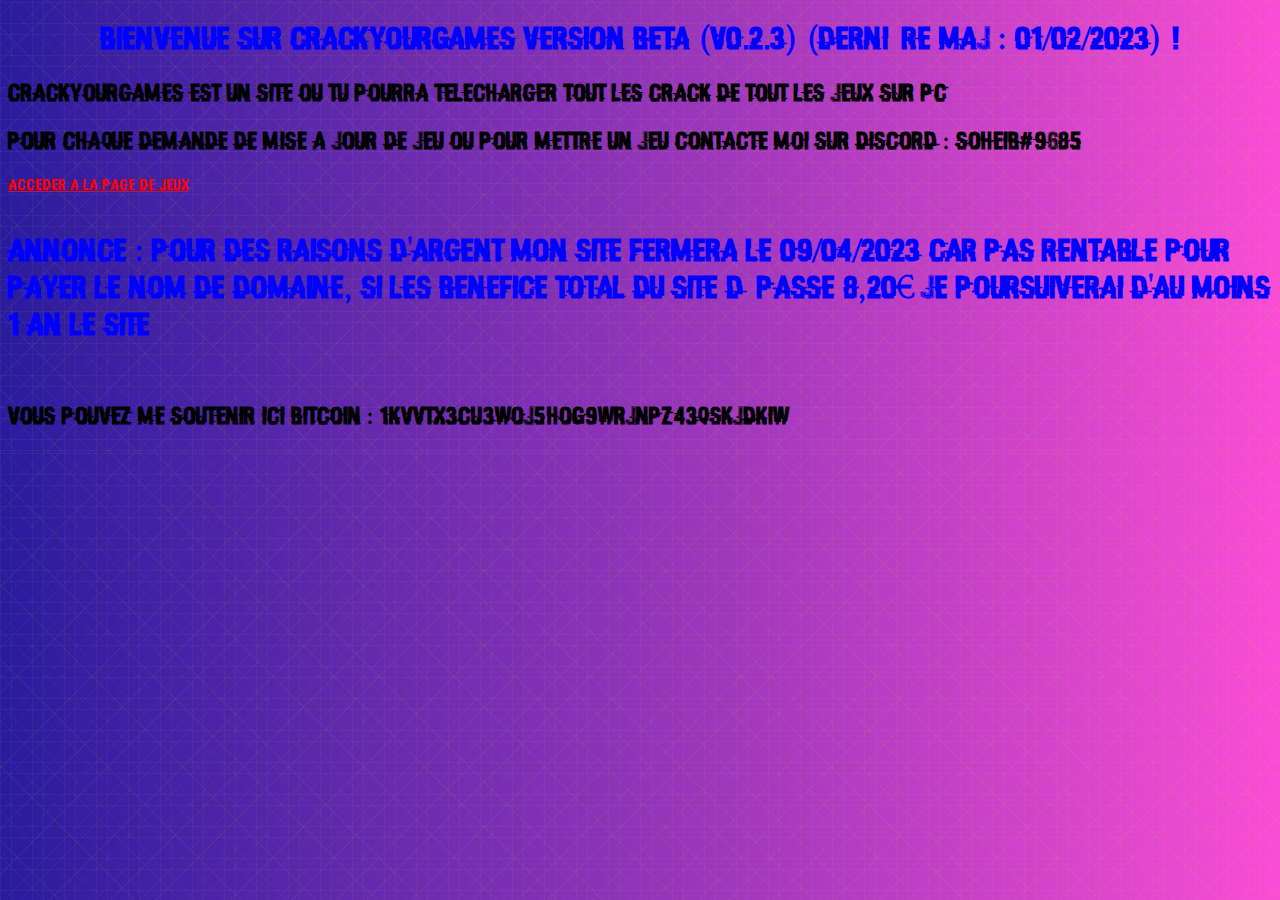
<file: index.html>
<!DOCTYPE html>
<html>
<head>
  <link rel="stylesheet" href="css/styles.css">
  <link rel="icon" type"image/png" sizes="16x16" href="images/logo.png">
  <meta charset="utf-8" />
  <title>Crackyourgames</title>
<head>


  
  <h1 style=text-align:center;> Bienvenue sur CrackYourGames Version beta (V0.2.3) (dernière maj : 01/02/2023) ! </h1>
  <h2> Crackyourgames est un site ou tu pourra telecharger tout les crack de tout les jeux sur pc </h2>
  <h2> Pour chaque demande de mise a jour de jeu ou pour mettre un jeu contacte moi sur discord : soheib#9685</h2>
  
  <a style="text-align:center;" href="https://crackyourgames.tk/jeux" target="blank">Acceder a la page de jeux </a>

  
  
   <br>
  <br>
  
  <h1> annonce : pour des raisons d'argent mon site fermera le 09/04/2023 car pas rentable pour payer le nom de domaine, si les benefice total du site dépasse 8,20€ je poursuiverai d'au moins 1 an le site</h1><br>
    <h2> vous pouvez me soutenir ici bitcoin : 1KvvTX3CU3woj5hoG9WRJnPZ43QskJDKiW</h2>
</file>
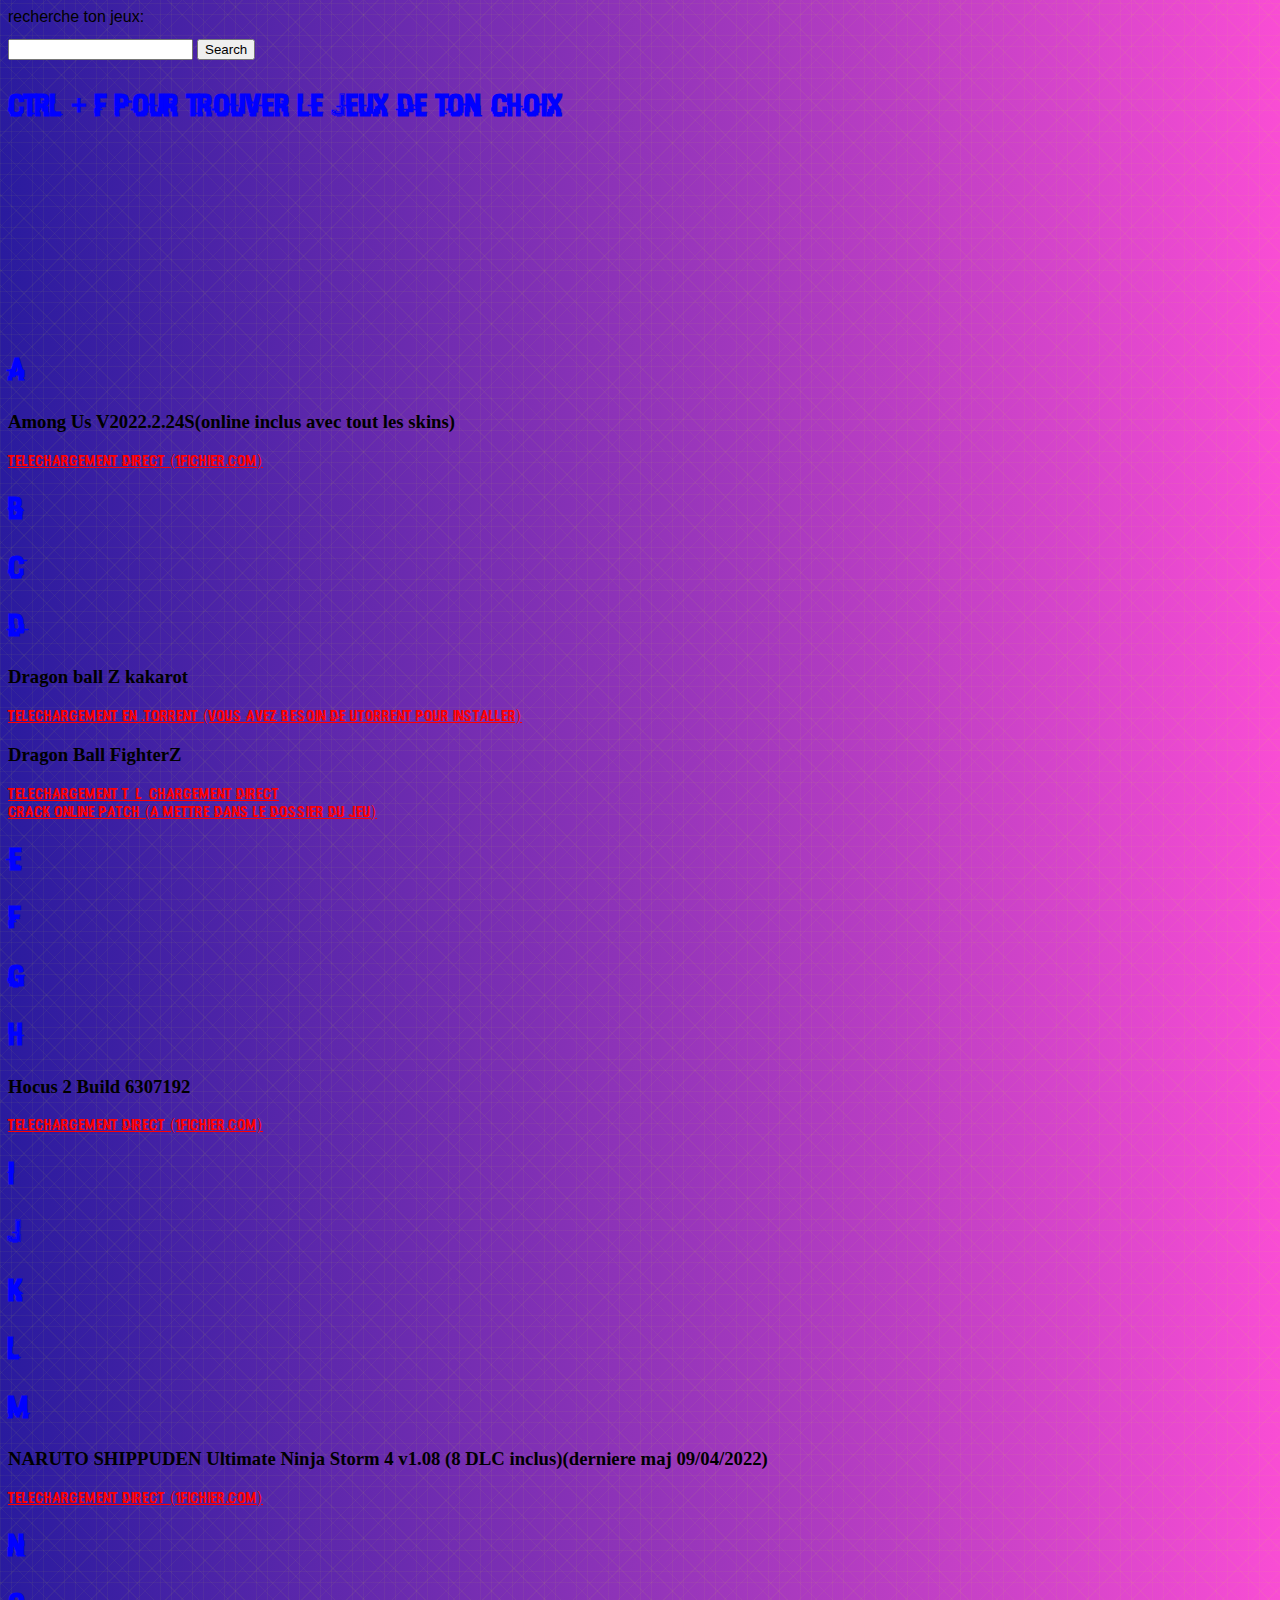
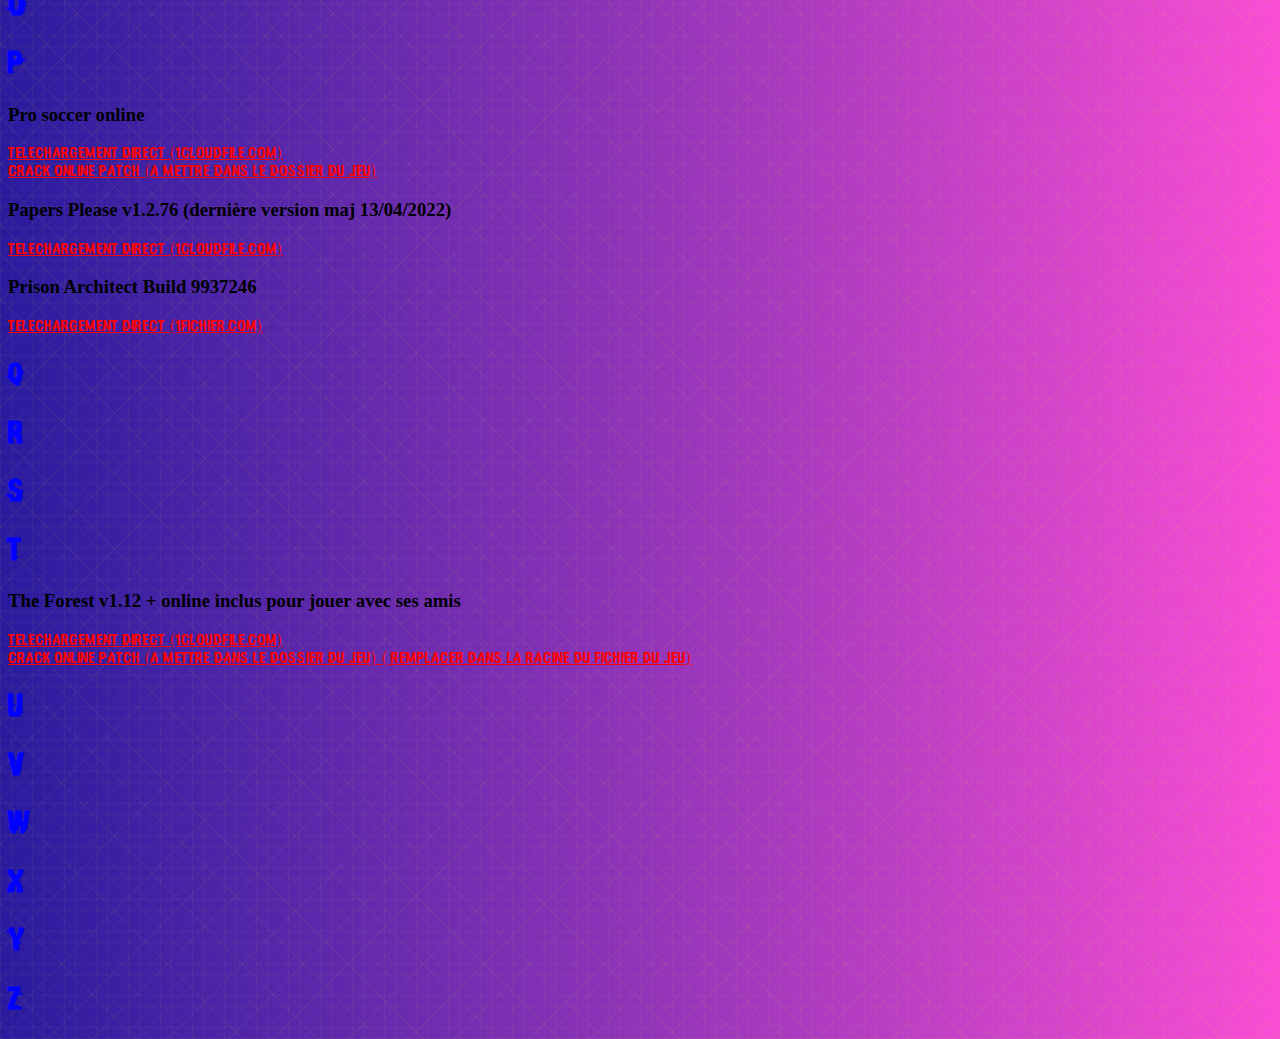
<file: jeux.html>
<!DOCTYPE html>
<html>
<head>
  <link rel="stylesheet" href="css/styles.css">
  <link rel="icon" type"image/png" sizes="16x16" href="images/logo.png">
  <meta charset="utf-8" />
  <title>Crackyourgames</title>
<head>


<label for="site-search">recherche ton jeux:</label>
<input type="search" id="site-search" name="q">

<button>Search</button>



       <h1> CTRL + F pour trouver le jeux de ton choix <h1>




  
   
    <br><br><br><br><br>
	
	<h1> A</h1>
	<h3> Among Us V2022.2.24S(online inclus avec tout les skins)</h3>
	<a style="text-align:center;" href="https://1fichier.com/?i9uzlqw78w2dhd428huc" target="blank">Telechargement Direct (1fichier.com)</a>
	
	
	
	<h1> B</h1>
	
	
	
	
	<h1> C</h1>
	
	
	
	<h1> D</h1>
	<h3> Dragon ball Z kakarot </h3>
	<a style="text-align:center;" href="https://uptobox.com/624e58tr06fr" target="blank">Telechargement en .torrent (vous avez besoin de uTorrent pour installer) </a>
	<h3> Dragon Ball FighterZ </h3>
	<a style="text-align:center;" href="https://direct-link.net/25424/download-dragon-ball-fz" target="blank">Telechargement téléchargement direct </a>
	<br>
	<a style="text-align:center;" href="https://anonfiles.com/uajet24bye" target="blank"> Crack online patch (a mettre dans le dossier du jeu)</a>
	<br>       
	       
	
	<h1> E</h1>
	
	
	
	
	<h1> F</h1>
	
	
	
	<h1> G</h1>
	
	
	<h1> H</h1>
	
	<h3> Hocus 2 Build 6307192 </h3>
	<a style="text-align:center;" href="https://link-center.net/25424/hocus-2-build-6307192" target="blank">Telechargement Direct (1fichier.com)</a>        
	
	<h1> I</h1>
	
	
	
	<h1> J</h1>
	
	
	<h1> K</h1>
	
	
	<h1> L</h1>
	
	
	
	<h1> M</h1>
	
	<h3> NARUTO SHIPPUDEN Ultimate Ninja Storm 4 v1.08 (8 DLC inclus)(derniere maj 09/04/2022)</h3>
	<a style="text-align:center;" href="https://link-center.net/25424/naruto-storm4" target="blank">Telechargement Direct (1fichier.com)</a>
    
	
	<h1> N</h1>
	
	<h1> O</h1>
	
	
	<h1> P</h1>
	
	<h3> Pro soccer online</h3>
	<a style="text-align:center;" href="https://link-hub.net/25424/pro-soccer-online" target="blank">Telechargement Direct (1cloudFile.com)</a>
	<br>
	<a style="text-align:center;" href="https://bowfile.com/18X8" target="blank"> Crack online patch (a mettre dans le dossier du jeu)</a>
	<br>
        <h3> Papers Please v1.2.76 (dernière version maj 13/04/2022)</h3> 
	<a style="text-align:center;" href="https://link-center.net/25424/papers-please-v1276" target="blank">Telechargement Direct (1cloudFile.com)</a>       
	<h3> Prison Architect Build 9937246</h3>
	<a style="text-align:center;" href="https://1fichier.com/?y7zpt6q8me9eiwhckfzv" target="blank">Telechargement Direct (1fichier.com)</a>
	<br>
	
	
	<h1> Q</h1>
	
	
	
	
	
	<h1> R</h1>
	
	
	
	<h1> S</h1>
	
	
	
	<h1> T</h1>
	<h3>The Forest v1.12 + online inclus pour jouer avec ses amis</h3>
	<a style="text-align:center;" href="https://link-center.net/25424/the-forest-v112-online" target="blank">Telechargement Direct (1cloudFile.com)</a>
	<br>
	<a style="text-align:center;" href="https://bowfile.com/3v6" target="blank"> Crack online patch (a mettre dans le dossier du jeu) ( remplacer dans la racine du fichier du jeu)</a>
	
	<h1> U</h1>
	
	
	
	<h1> V</h1>
	
	
	<h1> W</h1>
	
	
	
	<h1> X</h1>
	
	
	<h1> Y</h1>
	
	
	
	<h1> Z</h1>
</file>
<file: css/styles.css>
@font-face {
   font-family: fonte;
   src: url(font.ttf);

}
 body {
background-image: repeating-linear-gradient(45deg, hsla(64,83%,54%,0.05) 0px, hsla(64,83%,54%,0.05) 1px,transparent 1px, transparent 11px,hsla(64,83%,54%,0.05) 11px, hsla(64,83%,54%,0.05) 12px,transparent 12px, transparent 32px),repeating-linear-gradient(90deg, hsla(64,83%,54%,0.05) 0px, hsla(64,83%,54%,0.05) 1px,transparent 1px, transparent 11px,hsla(64,83%,54%,0.05) 11px, hsla(64,83%,54%,0.05) 12px,transparent 12px, transparent 32px),repeating-linear-gradient(0deg, hsla(64,83%,54%,0.05) 0px, hsla(64,83%,54%,0.05) 1px,transparent 1px, transparent 11px,hsla(64,83%,54%,0.05) 11px, hsla(64,83%,54%,0.05) 12px,transparent 12px, transparent 32px),repeating-linear-gradient(135deg, hsla(64,83%,54%,0.05) 0px, hsla(64,83%,54%,0.05) 1px,transparent 1px, transparent 11px,hsla(64,83%,54%,0.05) 11px, hsla(64,83%,54%,0.05) 12px,transparent 12px, transparent 32px),linear-gradient(90deg, rgb(41, 27, 158),rgb(249, 77, 212));  
 }
 html 
{

font-family: 'Fredoka', sans-serif;
font-family: 'Hubballi', cursive;


   
    
	
}
h1 {
   font-family: fonte;
   color: blue;
}
h2 {
   font-family: fonte;
   color: black;
}

a  {
	font-family: fonte;
	color: red;
}

label {
    display: block;
    font: 1rem 'Fira Sans', sans-serif;
}

input,
label {
    margin: 0.4rem 0;
}
</file>
